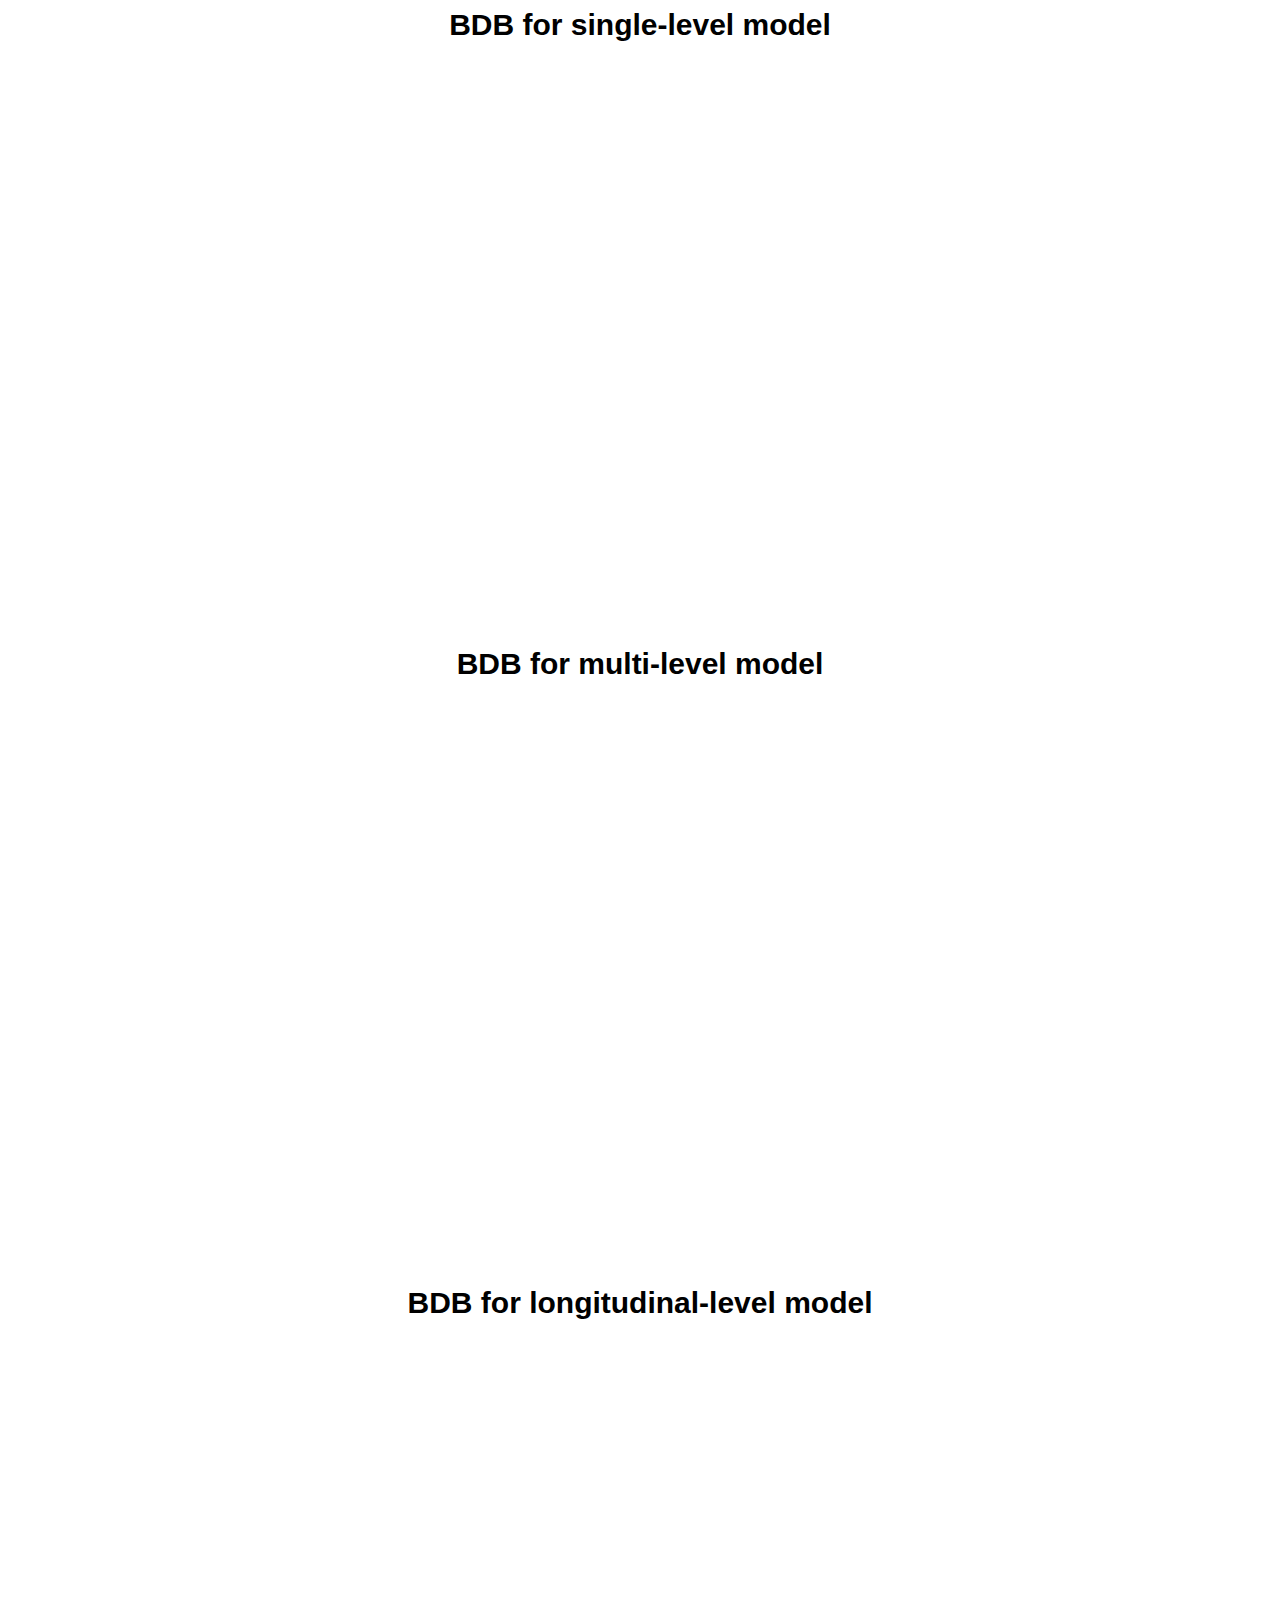
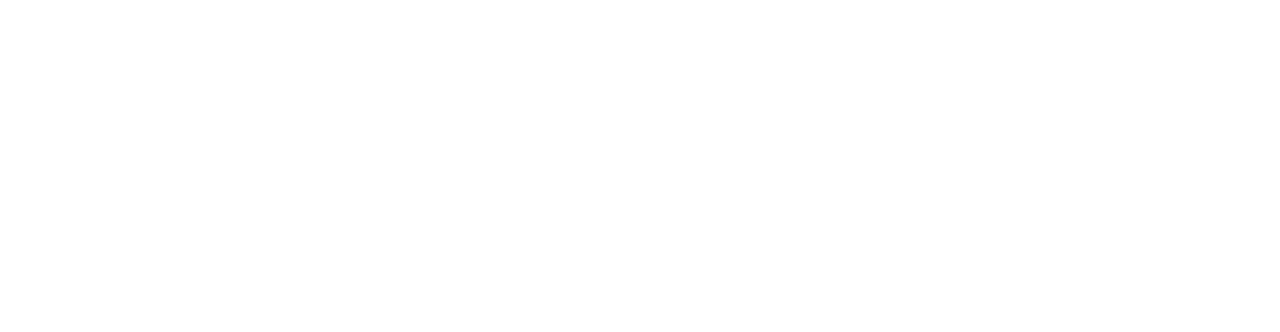
<file: html/tutorial.html>
<html>

<head>
    <title>temp</title>
    <style>
        .container {
            position: relative;
            width: 100%;
            height: 0;
            padding-bottom: 56.25%;
        }

        .video {
            position: absolute;
            top: 0;
            left: 0;
            width: 100%;
            height: 100%;
        }
    </style>
</head>

<body>
    <div style=" padding-left: 10%; padding-right: 10%;text-align:center;">
        <p style='margin:0in;font-size:30px;font-family:"Calibri",sans-serif;text-align:center;'><strong><span style="font-size:30px;">BDB for single-level model</span></strong></p>
        <div class="container">
            <iframe src="https://www.youtube.com/embed/PbGkCS22HP8" frameborder="0" allowfullscreen class="video"></iframe>
        </div>
        <br><br>

        <p style='margin:0in;font-size:30px;font-family:"Calibri",sans-serif;text-align:center;'><strong><span style="font-size:30px;">BDB for multi-level model</span></strong></p>
        <div class="container">
            <iframe src="https://www.youtube.com/embed/Ck2jFB99pho" frameborder="0" allowfullscreen class="video"></iframe>
        </div>
        <br><br>

        <p style='margin:0in;font-size:30px;font-family:"Calibri",sans-serif;text-align:center;'><strong><span style="font-size:30px;">BDB for longitudinal-level model</span></strong></p>
        <div class="container">
            <iframe src="https://www.youtube.com/embed/PbGkCS22HP8" frameborder="0" allowfullscreen class="video"></iframe>
        </div>
        <br><br>

    </div>
</body>

</html>
</file>
